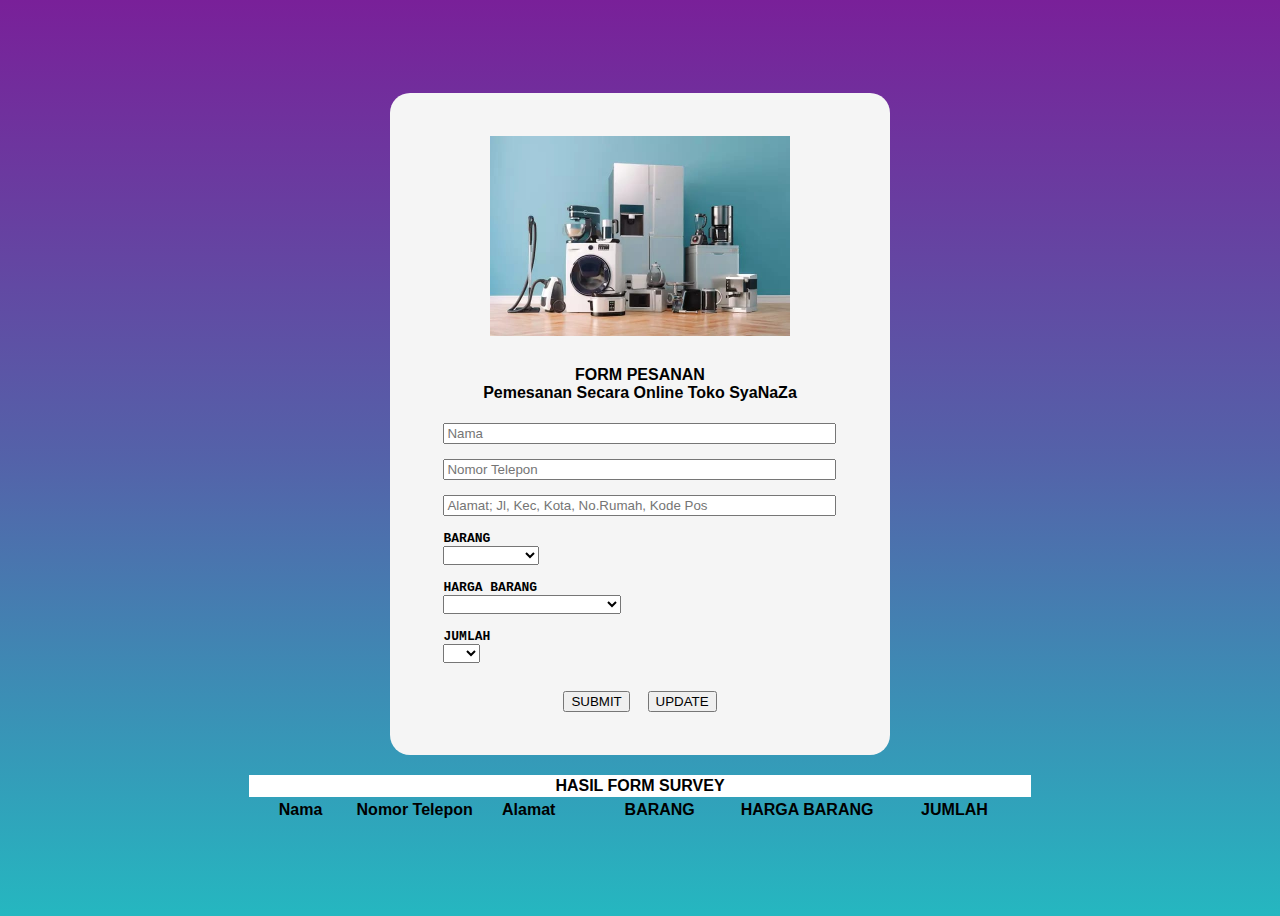
<file: Form.html>
<!DOCTYPE html>
<html>
 <head>
 <title>Form Pembelian SyaNaZa</title>
 </head>
 <body>
	<style>
        body {
    font-family: 'Lucida Sans', 'Lucida Sans Regular', 'Lucida Grande', 'Lucida Sans Unicode', Geneva, Verdana, sans-serif;
    /* background-color: #792099; */
    background: linear-gradient(to bottom, #792099, #5462a9, #25b7c0);
    height: 100vh;
    display: flex;
    justify-content: center;
    align-items: center;
}
.container {
    width: 500px;
    /* border: 10px solid #792099; */
    box-sizing: border-box;
    margin: auto;
    padding: 40px;
    border-radius: 20px;
    background-color: #f5f5f5;
}
.form-input {
    width: 100%;
    box-sizing: border-box;
    padding: 10px;
}
.form-textarea {
    width: 100%;
    height: 100px;
    box-sizing: border-box;
    padding: 10px;
}
.form-select {
    width: 150px;
    padding: 5px;
}
.form-content {
    margin-bottom: 10px;
}
.form-button {
    display:block;
    margin: auto;
    box-sizing: border-box;
    width: 100%;
    padding: 20px 10px 20px 10px;
    background-color: #792099;
    color: #ffffff;
    font-weight: bold;
    border: none;
    border-radius: 5px;
    cursor: pointer;
}
.form-button:hover {
    background-color: #25b7c0;
}
.form-button:active {
    background-color: #792099;
}
    </style>
<center>

 <div class="container">
 <div class="tab table-1">
 <table>
 <tr>
 <td align="center"><img src="Background4.jpg" width="300" height="200" /></td>
 </tr>
 <tr>
 <td>
 <form name="survey">
 <center>
 <h4><font color="black">FORM PESANAN<br>Pemesanan Secara Online Toko SyaNaZa</font></h4></center>
 <pre>
<input type='text' placeholder="Nama" name='vtiket' id="vtiket" size="46"><br>
<input type='text' placeholder="Nomor Telepon" name='vnama' id="vnama" size="46"><br>
<input type='text' placeholder="Alamat; Jl, Kec, Kota, No.Rumah, Kode Pos" name='vnama' id="vnama" size="46"><br>
<b>BARANG</b>
<select name='vkategori' id="vkategori">
 <option></option>
 <option>Laptop</option>
<option>Televisi</option>
<option>Kulkas</option>
<option>Setrika</option>
<option>Rice Cooker</option>
<option>Mesin Cuci</option>
<option>Oven</option>
<option>Airpods</option>
<option>Kipas Angin</option>
 </select><br>
<b>HARGA BARANG</b>
<select name='vhandle' id="vhandle">
		<option></option>
		<option>Laptop "Rp3.500.000"</option>
		<option>Televisi "Rp3.500.000"</option>
		<option>Kulkas "Rp2.800.000"</option>
		<option>Setrika "400.000"</option>
        <option>Mesin Cuci "Rp1.600.000"</option>
		<option>Rice Cooker "Rp300.000"</option>
		<option>Oven "Rp200.000"</option>
        <option>Airpods "Rp150.000"</option>
        <option>Kipas Angin "Rp200.000"</option>
 </select><br>
<b>JUMLAH</b>
<select name='vnilai' id="vnilai">
	 <option></option>
	 <option>1</option>
	<option>2</option>
	<option>3</option>
	<option>4</option>
	<option>5</option>
	 <option>6</option>
	 <option>7</option>
	 <option>8</option>
	 <option>9</option>
	 <option>10</option>
 </select>
 </pre>

 </center>
 </form>
 <center>
 <button class="btn" onclick="SubmitData();">SUBMIT</button>&nbsp;&nbsp;&nbsp; 
 <button class="btn" onclick="UpdateData();">UPDATE</button>
 </td>
 </tr>
 </table>
 </div>
 </div>
 <br>
 <div class="tab table-2">
 <table id="survey" cellpadding="2" >
 <tr>
 <th colspan="7" bgcolor="white" align="center">HASIL FORM SURVEY</th>
 </tr>
 <tr>
	<th width="100">Nama</th>
	<th >Nomor Telepon</th>
	<th width="100">Alamat</th>
	<th width="150">BARANG</th>
	<th >HARGA BARANG</th>
	 <th width="150">JUMLAH</th>
 </tr>
 </table>
 </div>


 <script>
 var rIndex,
 table = document.getElementById("survey");
 function SubmitData() 
 {
 var getLastIndex = table.getElementsByTagName("tr").length;
 if(!HarusIsiData()){
 var newRow = table.insertRow(getLastIndex),
 cell1 = newRow.insertCell(0),
 cell2 = newRow.insertCell(1),
 cell3 = newRow.insertCell(2),
 cell4 = newRow.insertCell(3),
 cell5 = newRow.insertCell(4),
 cell6 = newRow.insertCell(5),
 cell7 = newRow.insertCell(6),

 vtiket 	= document.getElementById("vtiket").value,
 vnama 		= document.getElementById("vnama").value,
 vkategori 	= document.getElementById("vkategori").value;
 vhandle 	= document.getElementById("vhandle").value;
 vnilai 	= document.getElementById("vnilai").value;
 vbtn_edit 	= "<button onclick='EditData(" + getLastIndex + ")'>Edit </button>";
 vbtn_delet = "<button onclick='DeleteData(" + getLastIndex +")'>Delete</button>";
 
 cell1.innerHTML = vtiket;
 cell2.innerHTML = vnama;
 cell3.innerHTML = vkategori;
 cell4.innerHTML = vhandle;
 cell5.innerHTML = vnilai;
 cell6.innerHTML = vbtn_edit;
 cell7.innerHTML = vbtn_delet;

 clearform();
 document.getElementById("survey").scrollIntoView(true);
 alert("Data Berhasil Di Submit. \nSilahkan Cek Tabel Hasil Form Survey");


 }
 }

 function EditData(index) 
 {
 rIndex = index;
 document.getElementById("vtiket").value = table.rows[index].cells[0].innerHTML;
 document.getElementById("vnama").value  = table.rows[index].cells[1].innerHTML;
 document.getElementById("vkategori").value = table.rows[index].cells[2].innerHTML;
 document.getElementById("vhandle").value   = table.rows[index].cells[3].innerHTML;
 document.getElementById("vnilai").value    = table.rows[index].cells[4].innerHTML;
 alert("Silahkan ubah data ini pada Form Survey");

 }

 function UpdateData() 
 {
 var vtiket = document.getElementById("vtiket").value;
 vnama      = document.getElementById("vnama").value;
 vkategori  = document.getElementById("vkategori").value;
 vhandle    = document.getElementById("vhandle").value;
 vnilai     = document.getElementById("vnilai").value;
 if(!HarusIsiData()){
 table.rows[rIndex].cells[0].innerHTML = vtiket;
 table.rows[rIndex].cells[1].innerHTML = vnama;
 table.rows[rIndex].cells[2].innerHTML = vkategori;
 table.rows[rIndex].cells[3].innerHTML = vhandle;
 table.rows[rIndex].cells[4].innerHTML = vnilai;

 clearform();
 document.getElementById("survey").scrollIntoView(true);
 alert("Update Data Berhasil");
 }
 }

 function DeleteData(rowIndex) 
 {
 var index;
 if (rowIndex != null) {
 index = rowIndex;
 } else {
 index = rIndex;
 }
 table.deleteRow(index);
 alert("Data Berhasil Dihapus");


 }

 function clearform() 
 {
 document.getElementById("vtiket").value = "";
 document.getElementById("vnama").value = "";
 document.getElementById("vkategori").value = "";
 document.getElementById("vhandle").value = "";
 document.getElementById("vnilai").value = "";
 }

 function HarusIsiData() 
 {
 var isEmpty = false,
 vtiket = document.getElementById("vtiket").value,
vnama = document.getElementById("vnama").value,
vkategori =
document.getElementById("vkategori").value;
 vhandle =
document.getElementById("vhandle").value;
 vnilai = document.getElementById("vnilai").value;

 if (vtiket === "") {
alert("No. Tiket Gangguan HARUS DI ISI !!");
isEmpty = true;
 }
 else if (vnama === "") {
alert("Nama Requester HARUS DI ISI !!");
isEmpty = true;
 }
 else if (vkategori === "") {
alert("Kategori HARUS DI ISI !!");
isEmpty = true;
 }
 else if (vhandle === "") {
 alert("Teknisi / Engineer HARUS DI ISI !!");
isEmpty = true;
 }
 else if (vnilai ===""){
 alert("Nilai HARUS DI ISI !!");
isEmpty = true;

 }
 return isEmpty;
 }
 </script>
 
</center>
 </body>
</html>
</file>
